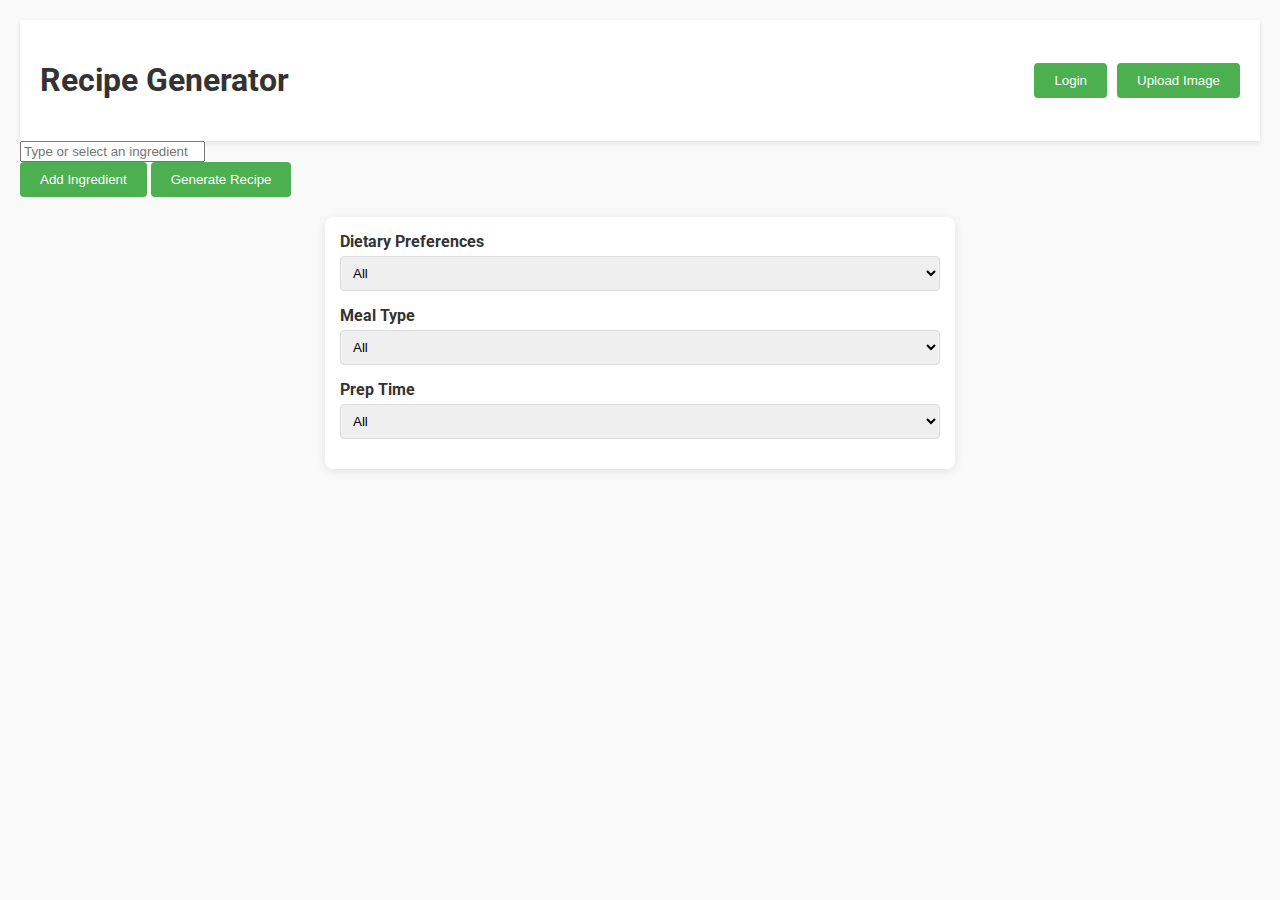
<file: index.html>
<!DOCTYPE html>
<html lang="en">
<head>
    <meta charset="UTF-8">
    <meta name="viewport" content="width=device-width, initial-scale=1.0">
    <title>Recipe Generator</title>
    <link href="https://fonts.googleapis.com/css2?family=Roboto:wght@400;700&display=swap" rel="stylesheet">
    <style>
        /* Previous styles remain the same */
        body {
            font-family: 'Roboto', sans-serif;
            background-color: #f9f9f9;
            margin: 0;
            padding: 20px;
            color: #333;
        }

        .header {
            display: flex;
            justify-content: space-between;
            align-items: center;
            padding: 20px;
            background-color: #fff;
            box-shadow: 0 2px 5px rgba(0,0,0,0.1);
        }

        .user-controls {
            display: flex;
            gap: 10px;
        }

        .filters {
            max-width: 600px;
            margin: 20px auto;
            padding: 15px;
            background-color: #fff;
            border-radius: 8px;
            box-shadow: 0 2px 10px rgba(0,0,0,0.1);
        }

        .filter-group {
            margin-bottom: 15px;
        }

        .filter-group label {
            display: block;
            margin-bottom: 5px;
            font-weight: bold;
        }

        .filter-group select {
            width: 100%;
            padding: 8px;
            border-radius: 4px;
            border: 1px solid #ddd;
        }

        .recipe-grid {
            display: grid;
            grid-template-columns: repeat(auto-fill, minmax(300px, 1fr));
            gap: 20px;
            max-width: 1200px;
            margin: 20px auto;
        }

        .recipe-card {
            background: white;
            border-radius: 8px;
            box-shadow: 0 2px 10px rgba(0,0,0,0.1);
            overflow: hidden;
            transition: transform 0.3s;
        }

        .recipe-card:hover {
            transform: translateY(-5px);
        }

        .recipe-image {
            width: 100%;
            height: 200px;
            object-fit: cover;
        }

        .recipe-content {
            padding: 15px;
        }

        .recipe-title {
            margin: 0 0 10px 0;
            color: #333;
        }

        .recipe-meta {
            display: flex;
            justify-content: space-between;
            margin-bottom: 10px;
            color: #666;
            font-size: 0.9em;
        }

        .recipe-details {
            margin-top: 15px;
        }

        .button {
            padding: 10px 20px;
            background-color: #4CAF50;
            color: white;
            border: none;
            border-radius: 4px;
            cursor: pointer;
            transition: background 0.3s;
        }

        .button:hover {
            background-color: #45a049;
        }

        .modal {
            display: none;
            position: fixed;
            top: 0;
            left: 0;
            width: 100%;
            height: 100%;
            background-color: rgba(0,0,0,0.5);
        }

        .modal-content {
            position: relative;
            background-color: #fff;
            margin: 50px auto;
            padding: 20px;
            width: 80%;
            max-width: 800px;
            border-radius: 8px;
        }

        .close {
            position: absolute;
            right: 20px;
            top: 10px;
            font-size: 24px;
            cursor: pointer;
        }

    </style>
</head>
<body>
    <div class="header">
        <h1>Recipe Generator</h1>
        <div class="user-controls">
            <button class="button" onclick="toggleLogin()">Login</button>
            <button class="button" onclick="showUploadModal()">Upload Image</button>
        </div>
    </div>

    <!-- Ingredient Input Section -->
    <div id="ingredient-list">
        <div class="ingredient-container">
            <input type="text" placeholder="Type or select an ingredient" />
        </div>
    </div>
    <div class="button-container">
        <button class="button" onclick="addIngredient()">Add Ingredient</button>
        <button class="button" onclick="generateRecipe()">Generate Recipe</button>
    </div>

    <!-- Filters Section -->
    <div class="filters">
        <div class="filter-group">
            <label for="dietary">Dietary Preferences</label>
            <select id="dietary" onchange="filterRecipes()">
                <option value="all">All</option>
                <option value="vegetarian">Vegetarian</option>
                <option value="vegan">Vegan</option>
                <option value="gluten-free">Gluten-Free</option>
            </select>
        </div>
        <div class="filter-group">
            <label for="mealType">Meal Type</label>
            <select id="mealType" onchange="filterRecipes()">
                <option value="all">All</option>
                <option value="breakfast">Breakfast</option>
                <option value="lunch">Lunch</option>
                <option value="dinner">Dinner</option>
            </select>
        </div>
        <div class="filter-group">
            <label for="prepTime">Prep Time</label>
            <select id="prepTime" onchange="filterRecipes()">
                <option value="all">All</option>
                <option value="15">Under 15 minutes</option>
                <option value="30">Under 30 minutes</option>
                <option value="60">Under 1 hour</option>
            </select>
        </div>
    </div>

    <!-- Recipe Results Grid -->
    <div class="recipe-grid" id="recipe-results">
        <!-- Recipe cards will be dynamically inserted here -->
    </div>

    <!-- Recipe Detail Modal -->
    <div id="recipeModal" class="modal">
        <div class="modal-content">
            <span class="close" onclick="closeModal()">&times;</span>
            <div id="recipeDetailContent"></div>
        </div>
    </div>

    <!-- Image Upload Modal -->
    <div id="uploadModal" class="modal">
        <div class="modal-content">
            <span class="close" onclick="closeUploadModal()">&times;</span>
            <h2>Upload Ingredient Image</h2>
            <input type="file" accept="image/*" onchange="handleImageUpload(event)">
        </div>
    </div>

    <script>
        let ingredients = [];
        let recipes = []; // Will store recipe data

        function addIngredient() {
            const ingredientList = document.getElementById('ingredient-list');
            const newIngredient = document.createElement('div');
            newIngredient.className = 'ingredient-container';
            newIngredient.innerHTML = '<input type="text" placeholder="Type or select an ingredient" />';
            ingredientList.appendChild(newIngredient);
        }

        function generateRecipe() {
            ingredients = [];
            const inputs = document.querySelectorAll('#ingredient-list input');
            inputs.forEach(input => {
                if (input.value.trim() !== '') {
                    ingredients.push(input.value.trim());
                }
            });

            // Mock recipe generation
            fetchRecipes();
        }

        function fetchRecipes() { // Mock data for demonstration purposes
            recipes = [
                {
                    title: "Vegetable Stir Fry",
                    ingredients: ["Broccoli", "Carrot", "Bell Pepper", "Soy Sauce"],
                    instructions: "Stir fry the vegetables in a pan with soy sauce until tender.",
                    dietary: "vegan",
                    mealType: "dinner",
                    prepTime: 20,
                    nutritionalFacts: "Calories: 200, Protein: 5g, Carbs: 30g"
                },
                {
                    title: "Pasta Primavera",
                    ingredients: ["Pasta", "Zucchini", "Tomato", "Olive Oil"],
                    instructions: "Cook pasta and toss with sautéed vegetables and olive oil.",
                    dietary: "vegetarian",
                    mealType: "lunch",
                    prepTime: 30,
                    nutritionalFacts: "Calories: 350, Protein: 10g, Carbs: 60g"
                },
                {
                    title: "Quinoa Salad",
                    ingredients: ["Quinoa", "Cucumber", "Feta Cheese", "Olive Oil"],
                    instructions: "Mix cooked quinoa with chopped vegetables and feta cheese.",
                    dietary: "gluten-free",
                    mealType: "lunch",
                    prepTime: 15,
                    nutritionalFacts: "Calories: 250, Protein: 8g, Carbs: 40g"
                }
            ];

            displayRecipes();
        }

        function displayRecipes() {
            const recipeResults = document.getElementById('recipe-results');
            recipeResults.innerHTML = ''; // Clear previous results

            recipes.forEach(recipe => {
                const recipeCard = document.createElement('div');
                recipeCard.className = 'recipe-card';
                recipeCard.innerHTML = `
                    <img src="placeholder.jpg" alt="${recipe.title}" class="recipe-image" />
                    <div class="recipe-content">
                        <h3 class="recipe-title">${recipe.title}</h3>
                        <div class="recipe-meta">
                            <span>${recipe.mealType}</span>
                            <span>${recipe.prepTime} min</span>
                        </div>
                        <button class="button" onclick="showRecipeDetail(${recipes.indexOf(recipe)})">View Recipe</button>
                    </div>
                `;
                recipeResults.appendChild(recipeCard);
            });
        }

        function showRecipeDetail(index) {
            const recipe = recipes[index];
            const recipeDetailContent = document.getElementById('recipeDetailContent');
            recipeDetailContent.innerHTML = `
                <h2>${recipe.title}</h2>
                <h3>Ingredients:</h3>
                <ul>${recipe.ingredients.map(ing => `<li>${ing}</li>`).join('')}</ul>
                <h3>Instructions:</h3>
                <p>${recipe.instructions}</p>
                <h3>Nutritional Facts:</h3>
                <p>${recipe.nutritionalFacts}</p>
            `;
            document.getElementById('recipeModal').style.display = 'block';
        }

        function closeModal() {
            document.getElementById('recipeModal').style.display = 'none';
        }

        function showUploadModal() {
            document.getElementById('uploadModal').style.display = 'block';
        }

        function closeUploadModal() {
            document.getElementById('uploadModal').style.display = 'none';
        }

        function handleImageUpload(event) {
            const file = event.target.files[0];
            if (file) {
                // Here you would implement image recognition logic
                console.log('Image uploaded:', file.name);
            }
        }

        function filterRecipes() {
            const dietary = document.getElementById('dietary').value;
            const mealType = document.getElementById('mealType').value;
            const prepTime = document.getElementById('prepTime').value;

            const filteredRecipes = recipes.filter(recipe => {
                const dietaryMatch = dietary === 'all' || recipe.dietary === dietary;
                const mealTypeMatch = mealType === 'all' || recipe.mealType === mealType;
                const prepTimeMatch = prepTime === 'all' || recipe.prepTime <= parseInt(prepTime);

                return dietaryMatch && mealTypeMatch && prepTimeMatch;
            });

            displayFilteredRecipes(filteredRecipes);
        }

        function displayFilteredRecipes(filteredRecipes) {
            const recipeResults = document.getElementById('recipe-results');
            recipeResults.innerHTML = ''; // Clear previous results

            filteredRecipes.forEach(recipe => {
                const recipeCard = document.createElement('div');
                recipeCard.className = 'recipe-card';
                recipeCard.innerHTML = `
                    <img src="placeholder.jpg" alt="${recipe.title}" class="recipe-image" />
                    < div class="recipe-content">
                        <h3 class="recipe-title">${recipe.title}</h3>
                        <div class="recipe-meta">
                            <span>${recipe.mealType}</span>
                            <span>${recipe.prepTime} min</span>
                        </div>
                        <button class="button" onclick="showRecipeDetail(${recipes.indexOf(recipe)})">View Recipe</button>
                    </div>
                `;
                recipeResults.appendChild(recipeCard);
            });
        }
    </script>
</body>
</html>
</file>
